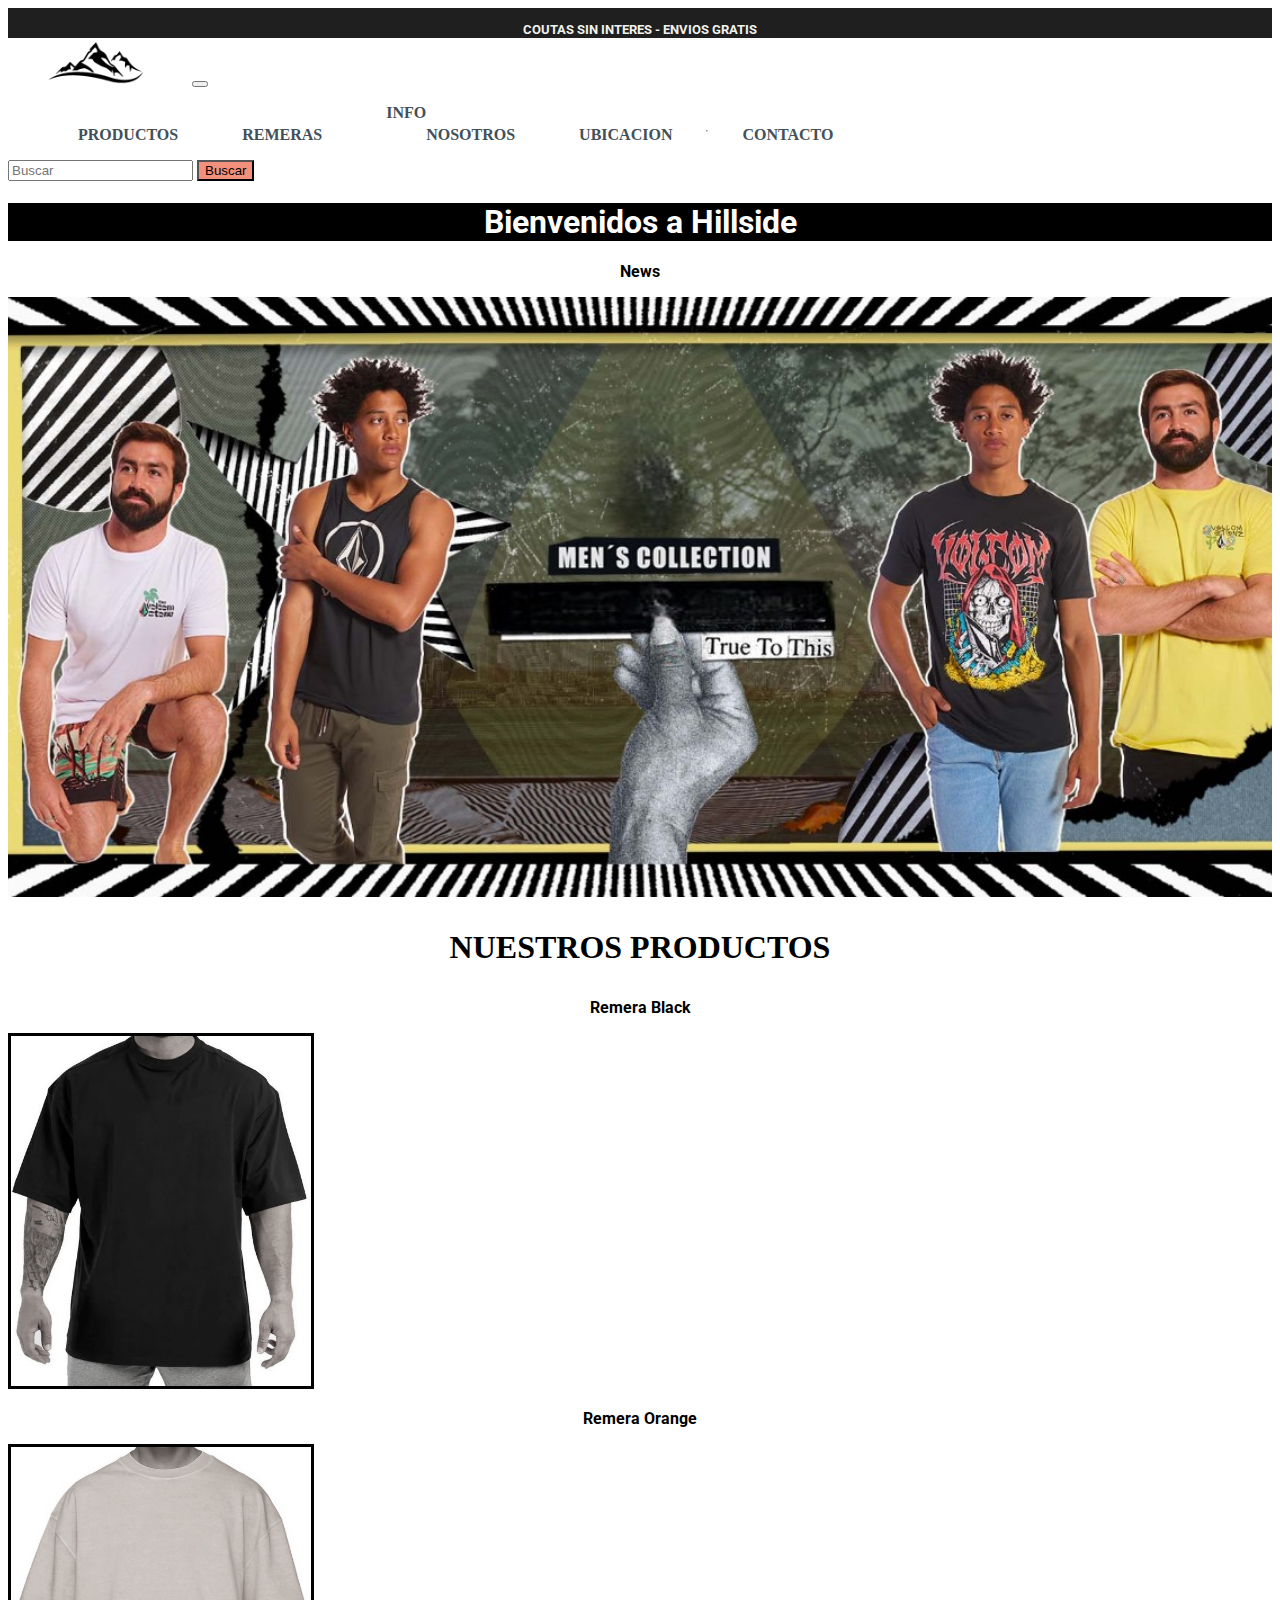
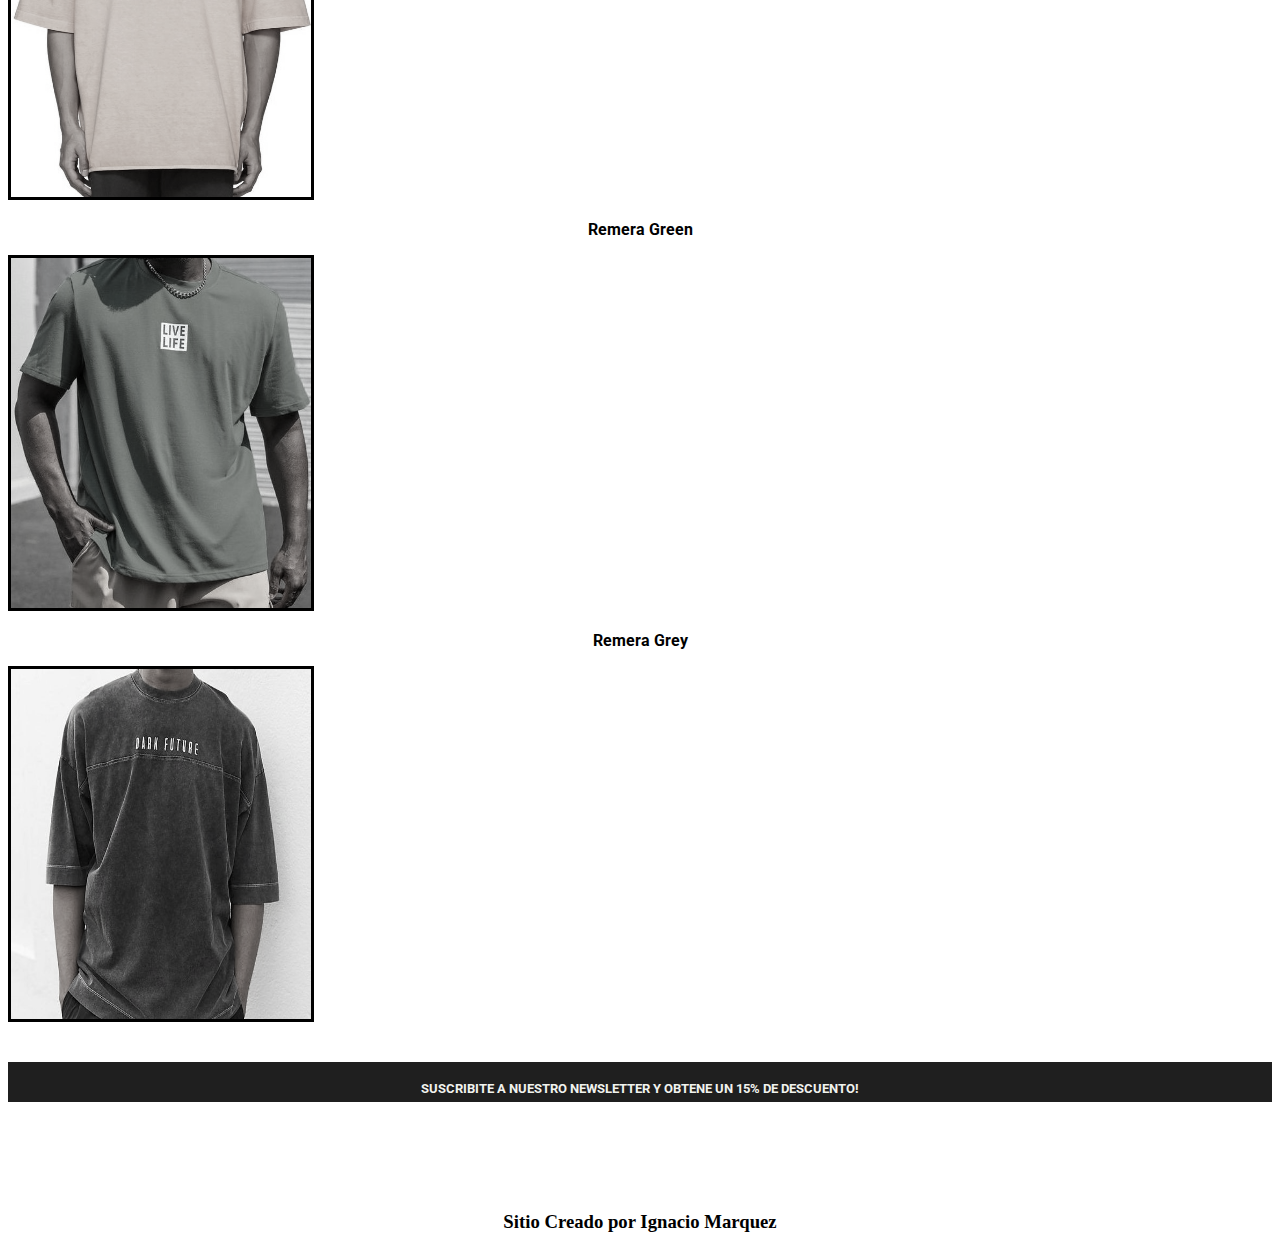
<file: index.html>
<!DOCTYPE html>
<html lang="es">

<head>
    <meta charset="UTF-8">
    <meta http-equiv="X-UA-Compatible" content="IE=edge">
    <link rel="stylesheet" href="https://cdnjs.cloudflare.com/ajax/libs/font-awesome/6.3.0/css/all.min.css" integrity="sha512-SzlrxWUlpfuzQ+pcUCosxcglQRNAq/DZjVsC0lE40xsADsfeQoEypE+enwcOiGjk/bSuGGKHEyjSoQ1zVisanQ==" crossorigin="anonymous" referrerpolicy="no-referrer" />
    <meta name="viewport" content="width=device-width, initial-scale=1.0">
    <title>Tienda Hillside</title>
     <!-- Link BS -->
     <link href="https://cdn.jsdelivr.net/npm/bootstrap@5.3.0-alpha1/dist/css/bootstrap.min.css" rel="stylesheet"
     integrity="sha384-GLhlTQ8iRABdZLl6O3oVMWSktQOp6b7In1Zl3/Jr59b6EGGoI1aFkw7cmDA6j6gD" crossorigin="anonymous">
    <!-- CSS -->
    <link rel="stylesheet" href="CSS/estilo.css">
     <!-- G Fonts -->
    <link rel="preconnect" href="https://fonts.googleapis.com">
    <link rel="preconnect" href="https://fonts.gstatic.com" crossorigin>
    <link href="https://fonts.googleapis.com/css2?family=Nunito+Sans:ital@1&family=Roboto:ital,wght@1,300&display=swap" rel="stylesheet" >
    <!-- description -->
    <meta name="description" content="Tienda numero uno de indumentaria. Calidad y servicio asegurado">
    <!-- Favicon -->
    <link rel="icon" href="img/hillsidelogo (1).ico">
</head>

<body>
    <div class="superior">
     <p>Coutas sin interes - Envios gratis </p>
    </div>


    <!-- Navbar BS -->
    <nav class="navbar navbar-expand-lg bg-body-tertiary">
        <div class="container-fluid">
            <a class="navbar-brand" href="index.html">
                <img class= "logo" src="img/hillsidelogo.png" alt="Logo vans">
            </a>

            <button class="navbar-toggler" type="button" data-bs-toggle="collapse"
                data-bs-target="#navbarSupportedContent" aria-controls="navbarSupportedContent" aria-expanded="false"
                aria-label="Toggle navigation">
                <span class="navbar-toggler-icon"></span>
            </button>
            <div class="collapse navbar-collapse" id="navbarSupportedContent">
                <ul class="navbar-nav me-auto mb-2 mb-lg-0">
                    <li class="nav-item">
                        <a class="nav-link active" aria-current="page" href="html/productos.html">Productos</a>
                    </li>
                    <li class="nav-item">
                        <a class="nav-link" href="html/remeras.html">Remeras</a>
                    </li>
                    <li class="nav-item dropdown">
                        <a class="nav-link dropdown-toggle" href="#" role="button" data-bs-toggle="dropdown"
                            aria-expanded="false">
                            INFO
                        </a>
                        <ul class="dropdown-menu">
                            <li><a class="dropdown-item" href="html/hillside.html">Nosotros</a></li>
                            <li><a class="dropdown-item" href="html/ubicacion.html">Ubicacion</a></li>
                            <li>
                                <hr class="dropdown-divider">
                            </li>
                            <li><a class="dropdown-item" href="html/contacto.html">Contacto</a></li>
                        </ul>
                    </li>
                </ul>
                <form class="d-flex" role="search">
                    <input class="form-control me-2" type="search" placeholder="Buscar" aria-label="Search">
                    <button class="btn botonMio" type="submit">Buscar</button>
                </form>
            </div>
        </div>
    </nav>

    <header>
        <h1 class="titulo1">Bienvenidos a Hillside</h1>
    </header>
    
    <main><p class="parrafo">News</p></main>

    <div class="banner">
    </div>  

    <main>
        <p class="Nuestrosproductos">Nuestros Productos</p>
    </main>

    <div class="row">

        <div class="col-xl-3 col-md-6 col-sm-12 text-center">
            <p class="titulosremeras">Remera Black</p>
            <img class="remeragris" src="./img/remera-negra.jpg" alt="Remera Negra">
        </div>
        <div class="col-xl-3 col-md-6 col-sm-12 text-center">
            <p class="titulosremeras">Remera Orange</p>
            <img class="remeragris" src="./img/remera-naranja.jpg" alt="Remera Naranja">
        </div>
        <div class="col-xl-3 col-md-6 col-sm-12 text-center">
            <p class="titulosremeras">Remera Green</p>
            <img class="remeragris" src="./img/remera-verde.jpg" alt="Remera verde">
        </div>
        <div class="col-xl-3 col-md-6 col-sm-12 text-center">
            <p class="titulosremeras">Remera Grey</p>
            <img class="remeragris" src="./img/remera-gris.jpg" alt="Remera Gris">
        </div>
    </div>

    <br><br>

    <div class="inferior">
        <p>Suscribite a nuestro newsletter y obtene un 15% de descuento!</p>
    </div>

    <br><br>
    <div class="redes">
        <a href="#"><i class="fa-brands fa-facebook"></i></a>
        <a href="#"><i class="fa-brands fa-instagram"></i></a>
        <a href="#"><i class="fa-solid fa-envelope"></i></a>
    </div>

    <br><br>
    <footer class="piedepagina"> 
        <h3>Sitio Creado por Ignacio Marquez</h3>
    </footer>

    <!-- Script BS -->
    <script src="https://cdn.jsdelivr.net/npm/bootstrap@5.3.0-alpha1/dist/js/bootstrap.bundle.min.js"
        integrity="sha384-w76AqPfDkMBDXo30jS1Sgez6pr3x5MlQ1ZAGC+nuZB+EYdgRZgiwxhTBTkF7CXvN"
        crossorigin="anonymous"></script>
</body>

</html>
</file>
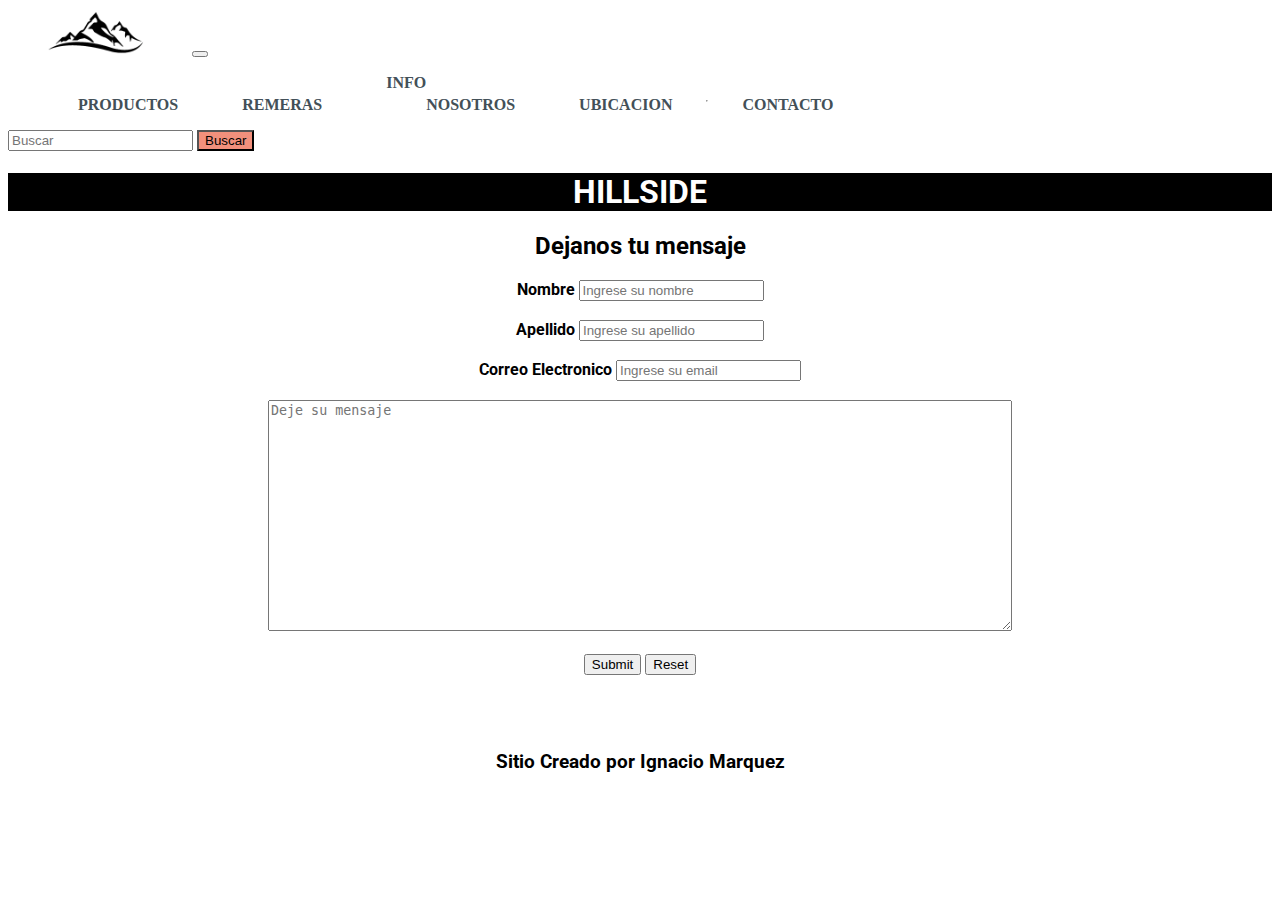
<file: html/contacto.html>
<!DOCTYPE html>
<html lang="es">
<head>
    <meta charset="UTF-8">
    <meta http-equiv="X-UA-Compatible" content="IE=edge">
    <meta name="viewport" content="width=device-width, initial-scale=1.0">
    <title>Contacto Hillside</title>
     <!-- Link BS -->
     <link href="https://cdn.jsdelivr.net/npm/bootstrap@5.3.0-alpha1/dist/css/bootstrap.min.css" rel="stylesheet"
     integrity="sha384-GLhlTQ8iRABdZLl6O3oVMWSktQOp6b7In1Zl3/Jr59b6EGGoI1aFkw7cmDA6j6gD" crossorigin="anonymous">
    <!-- CSS -->
    <link rel="stylesheet" href="../CSS/estilo.css">
    <link rel="preconnect" href="https://fonts.googleapis.com">
    <link rel="preconnect" href="https://fonts.gstatic.com" crossorigin>
    <link href="https://fonts.googleapis.com/css2?family=Nunito+Sans:ital@1&family=Roboto:ital,wght@1,300&display=swap" rel="stylesheet">
    <!-- description -->
    <meta name="description" content="Conocenos y comunicate con nosotros para lo que necesites">
    <!-- Favicon -->
    <link rel="icon" href="../img/hillsidelogo (1).ico">
</head>

<body>
    <!-- Navbar BS -->
    <nav class="navbar navbar-expand-lg bg-body-tertiary">
        <div class="container-fluid">
            <a class="navbar-brand" href="../index.html">
                <img class= "logo" src="../img/hillsidelogo.png" alt="Logo vans"> 
            </a>

            <button class="navbar-toggler" type="button" data-bs-toggle="collapse"
                data-bs-target="#navbarSupportedContent" aria-controls="navbarSupportedContent" aria-expanded="false"
                aria-label="Toggle navigation">
                <span class="navbar-toggler-icon"></span>
            </button>
            <div class="collapse navbar-collapse" id="navbarSupportedContent">
                <ul class="navbar-nav me-auto mb-2 mb-lg-0">
                    <li class="nav-item">
                        <a class="nav-link active" aria-current="page" href="../html/productos.html">Productos</a>
                    </li>
                    <li class="nav-item">
                        <a class="nav-link" href="../html/remeras.html">Remeras</a>
                    </li>
                    <li class="nav-item dropdown">
                        <a class="nav-link dropdown-toggle" href="#" role="button" data-bs-toggle="dropdown"
                            aria-expanded="false">
                            INFO
                        </a>
                        <ul class="dropdown-menu">
                            <li><a class="dropdown-item" href="../html/hillside.html">Nosotros</a></li>
                            <li><a class="dropdown-item" href="../html/ubicacion.html">Ubicacion</a></li>
                            <li>
                                <hr class="dropdown-divider">
                            </li>
                            <li><a class="dropdown-item" href="../html/contacto.html">Contacto</a></li>
                        </ul>
                    </li>
                </ul>
                <form class="d-flex" role="search">
                    <input class="form-control me-2" type="search" placeholder="Buscar" aria-label="Search">
                    <button class="btn botonMio" type="submit">Buscar</button>
                </form>
            </div>
        </div>
    </nav>

    <header>
        <h1 class="titulo1">HILLSIDE</h1>
    </header>

    <main>
         <h2 class="titulocontacto">Dejanos tu mensaje</h2>
    </main>

   <form align=center>
    <label for="Nombre">Nombre</label>
    <input type="text" placeholder="Ingrese su nombre" id="nombre">
    <br><br>
    <label for="">Apellido</label>
    <input type="text" placeholder="Ingrese su apellido">
    <br><br>
    <label for="">Correo Electronico</label>
    <input type="email" placeholder="Ingrese su email">
    <br><br>
    <textarea cols="90" rows="15" placeholder="Deje su mensaje"></textarea>
    <br><br>
    <input type="submit">
    <input type="reset">

    <br><br>
    <br><br>
    
    <footer class="piedepagina"> 
        <h3>Sitio Creado por Ignacio Marquez</h3>
    </footer>

     <!-- Script BS -->
     <script src="https://cdn.jsdelivr.net/npm/bootstrap@5.3.0-alpha1/dist/js/bootstrap.bundle.min.js"
     integrity="sha384-w76AqPfDkMBDXo30jS1Sgez6pr3x5MlQ1ZAGC+nuZB+EYdgRZgiwxhTBTkF7CXvN"
     crossorigin="anonymous"></script>
</body>
</html>
</file>
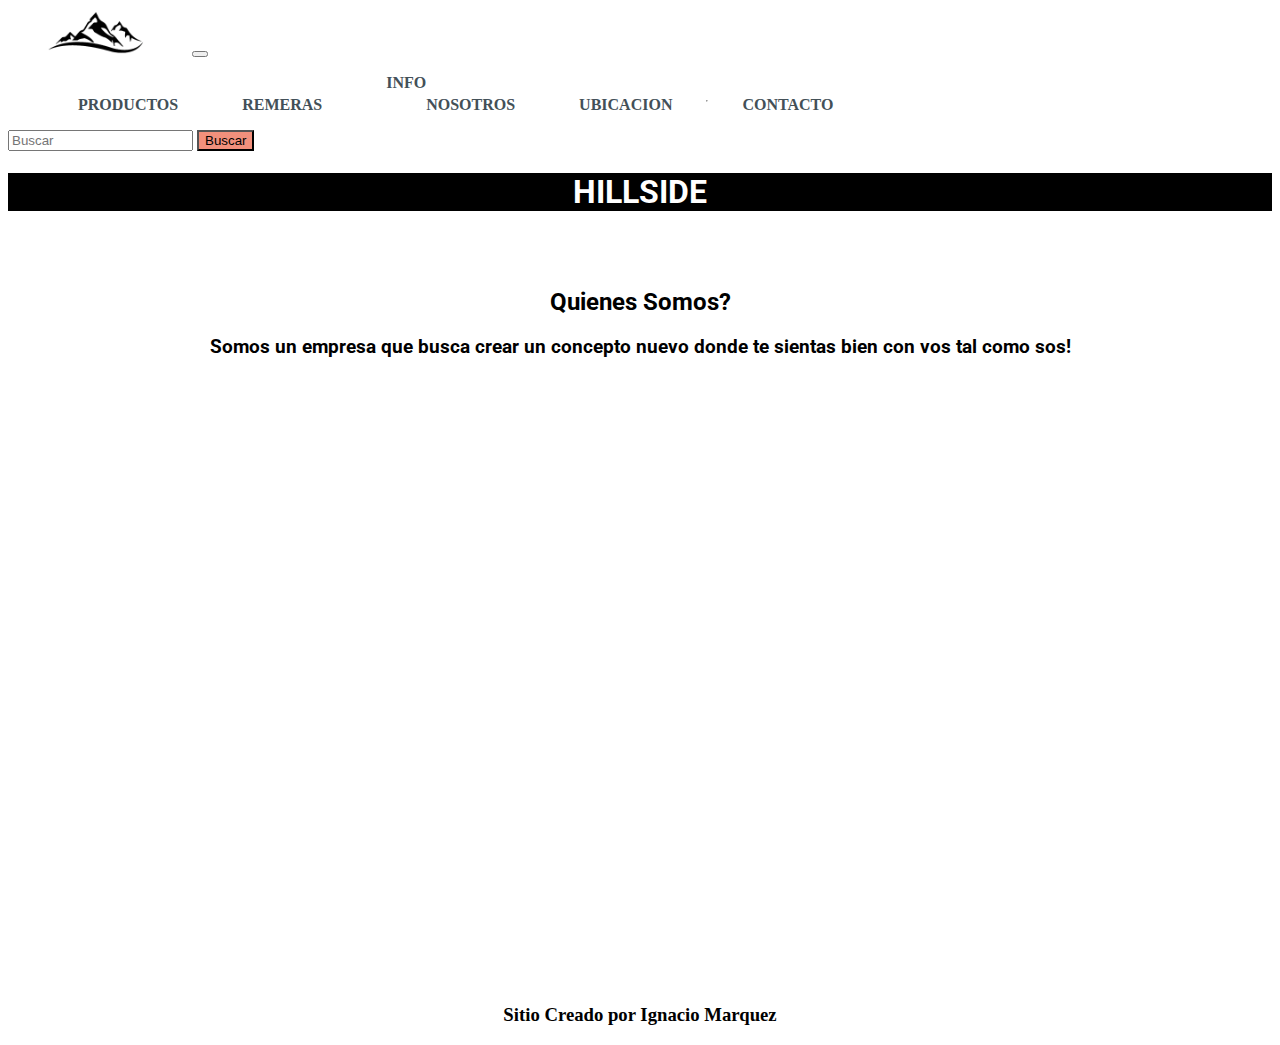
<file: html/hillside.html>
<!DOCTYPE html>
<html lang="es">
<head>
    <meta charset="UTF-8">
    <meta http-equiv="X-UA-Compatible" content="IE=edge">
    <link rel="stylesheet" href="https://cdnjs.cloudflare.com/ajax/libs/font-awesome/6.3.0/css/all.min.css" integrity="sha512-SzlrxWUlpfuzQ+pcUCosxcglQRNAq/DZjVsC0lE40xsADsfeQoEypE+enwcOiGjk/bSuGGKHEyjSoQ1zVisanQ==" crossorigin="anonymous" referrerpolicy="no-referrer" />
    <meta name="viewport" content="width=device-width, initial-scale=1.0">
    <title>Tienda Hillside</title>
    <!-- Link BS -->
    <link href="https://cdn.jsdelivr.net/npm/bootstrap@5.3.0-alpha1/dist/css/bootstrap.min.css" rel="stylesheet"
    integrity="sha384-GLhlTQ8iRABdZLl6O3oVMWSktQOp6b7In1Zl3/Jr59b6EGGoI1aFkw7cmDA6j6gD" crossorigin="anonymous">
    <!-- CSS -->
    <link rel="stylesheet" href="../CSS/estilo.css">
    <link rel="preconnect" href="https://fonts.googleapis.com">
    <link rel="preconnect" href="https://fonts.gstatic.com" crossorigin>
    <link href="https://fonts.googleapis.com/css2?family=Nunito+Sans:ital@1&family=Roboto:ital,wght@1,300&display=swap" rel="stylesheet">
    <!-- description -->
    <meta name="description" content="Conoce quienes somos y que buscamos. Calidad y servicio asegurado">
    <!-- Favicon -->
    <link rel="icon" href="../img/hillsidelogo (1).ico">

</head>

<body>
    <!-- Navbar BS -->
    <nav class="navbar navbar-expand-lg bg-body-tertiary">
        <div class="container-fluid">
            <a class="navbar-brand" href="../index.html">
                <img class= "logo" src="../img/hillsidelogo.png" alt="Logo vans"> 
            </a>

            <button class="navbar-toggler" type="button" data-bs-toggle="collapse"
                data-bs-target="#navbarSupportedContent" aria-controls="navbarSupportedContent" aria-expanded="false"
                aria-label="Toggle navigation">
                <span class="navbar-toggler-icon"></span>
            </button>
            <div class="collapse navbar-collapse" id="navbarSupportedContent">
                <ul class="navbar-nav me-auto mb-2 mb-lg-0">
                    <li class="nav-item">
                        <a class="nav-link active" aria-current="page" href="../html/productos.html">Productos</a>
                    </li>
                    <li class="nav-item">
                        <a class="nav-link" href="../html/remeras.html">Remeras</a>
                    </li>
                    <li class="nav-item dropdown">
                        <a class="nav-link dropdown-toggle" href="#" role="button" data-bs-toggle="dropdown"
                            aria-expanded="false">
                            INFO
                        </a>
                        <ul class="dropdown-menu">
                            <li><a class="dropdown-item" href="../html/hillside.html">Nosotros</a></li>
                            <li><a class="dropdown-item" href="../html/ubicacion.html">Ubicacion</a></li>
                            <li>
                                <hr class="dropdown-divider">
                            </li>
                            <li><a class="dropdown-item" href="../html/contacto.html">Contacto</a></li>
                        </ul>
                    </li>
                </ul>
                <form class="d-flex" role="search">
                    <input class="form-control me-2" type="search" placeholder="Buscar" aria-label="Search">
                    <button class="btn botonMio" type="submit">Buscar</button>
                </form>
            </div>
        </div>
    </nav>

    <header>
        <h1 class="titulo1">HILLSIDE</h1>
    </header>

    <br><br>

    <main>
         <h2 class="titulo">Quienes Somos?</h2>

         <h3 class="subitulo">Somos un empresa que busca crear un concepto nuevo donde te sientas bien con vos tal como sos!
         </h3>
           
         <div align ="center"> 
         <iframe class="video" width="860" height="515" src="https://www.youtube.com/embed/tcg-gUgFxD8" title="YouTube video player" frameborder="0" allow="accelerometer; autoplay; clipboard-write; encrypted-media; gyroscope; picture-in-picture; web-share" allowfullscreen></iframe>
        </div>
        </main>

    <br><br>

    <div class="redes">
        <a href="#"><i class="fa-brands fa-facebook"></i></a>
        <a href="#"><i class="fa-brands fa-instagram"></i></a>
        <a href="#"><i class="fa-solid fa-envelope"></i></a>
    </div>

    <br><br>

    <footer class="piedepagina"> 
        <h3>Sitio Creado por Ignacio Marquez</h3>
    </footer>

     <!-- Script BS -->
     <script src="https://cdn.jsdelivr.net/npm/bootstrap@5.3.0-alpha1/dist/js/bootstrap.bundle.min.js"
     integrity="sha384-w76AqPfDkMBDXo30jS1Sgez6pr3x5MlQ1ZAGC+nuZB+EYdgRZgiwxhTBTkF7CXvN"
     crossorigin="anonymous"></script>
</body>
</html>
</file>
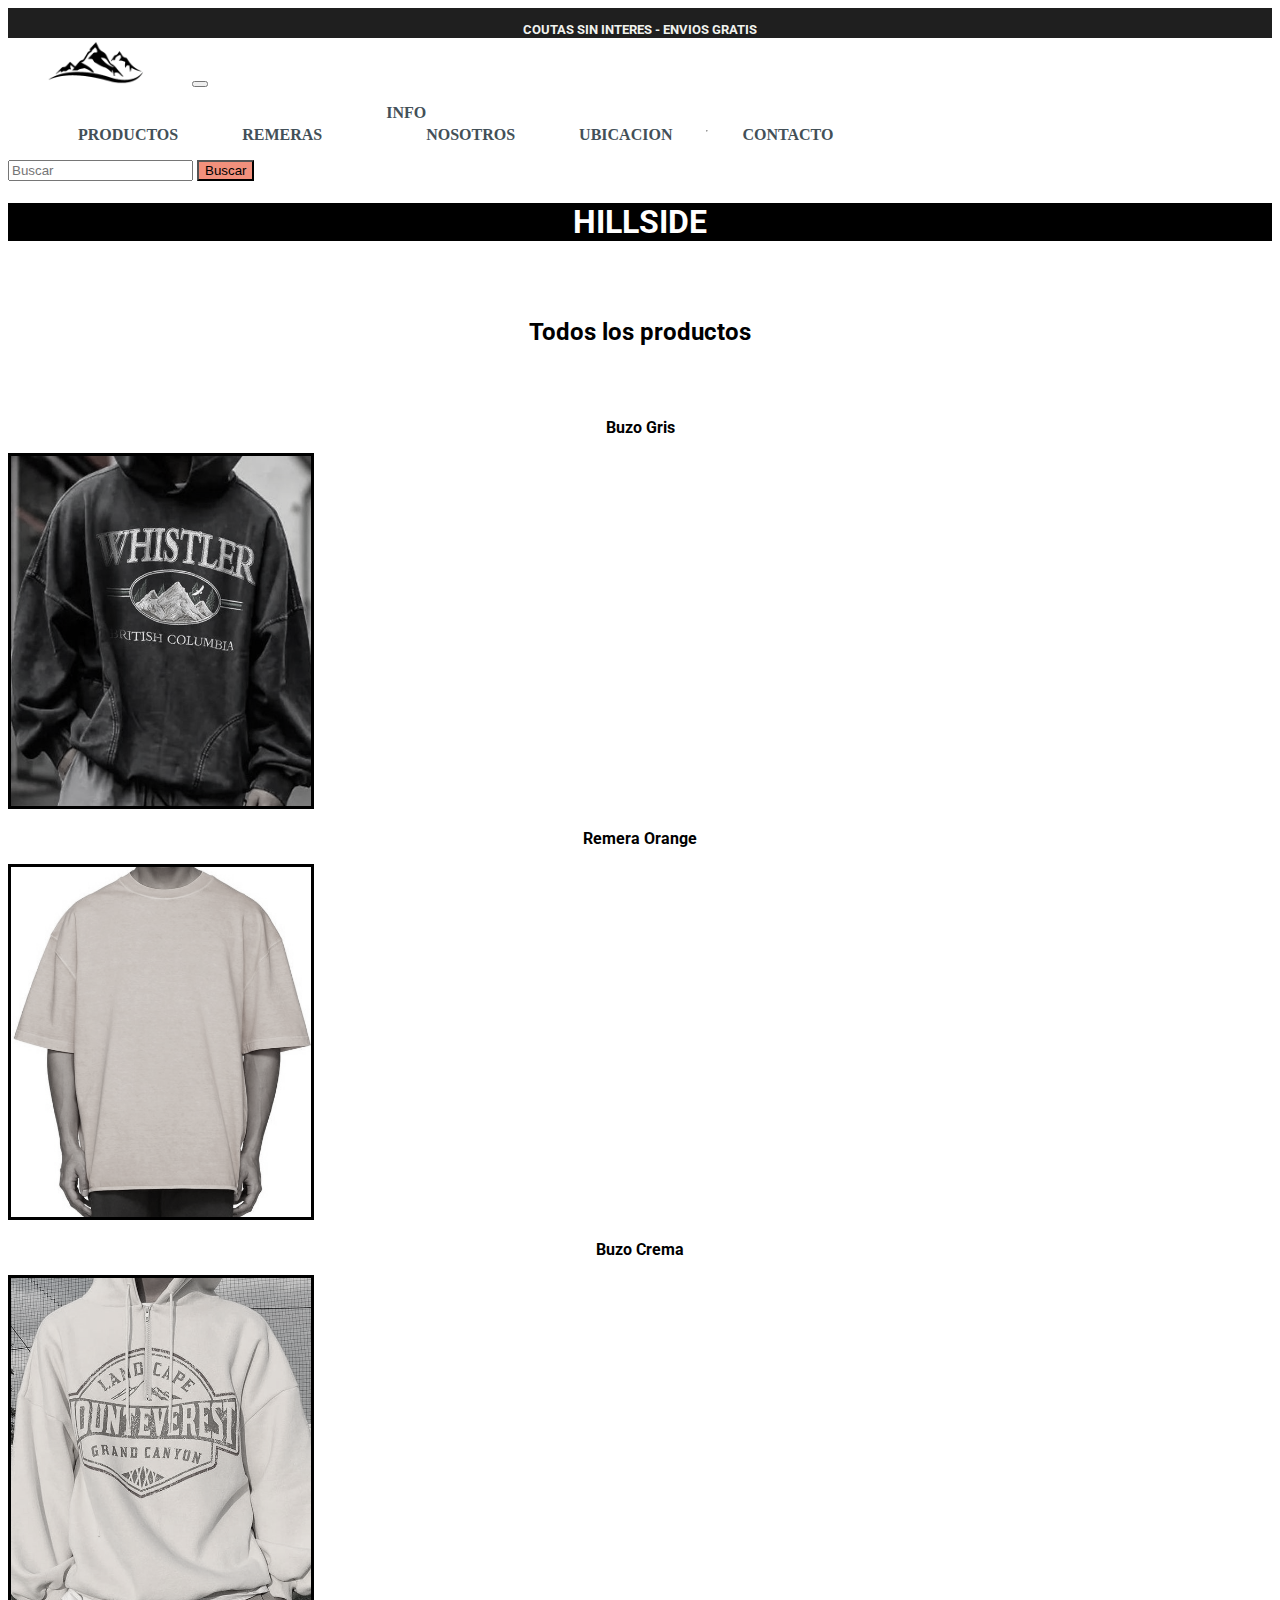
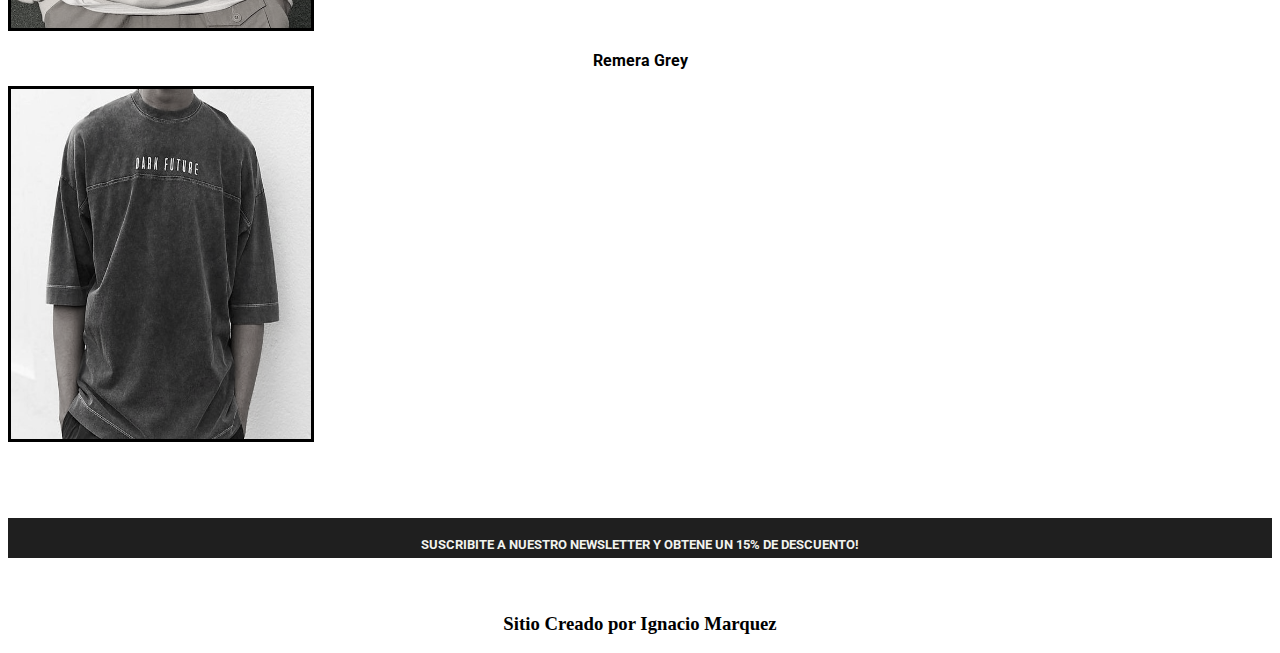
<file: html/productos.html>
<!DOCTYPE html>
<html lang="es">

<head>
    <meta charset="UTF-8">
    <meta http-equiv="X-UA-Compatible" content="IE=edge">
    <meta name="viewport" content="width=device-width, initial-scale=1.0">
    <title>Productos Hillside</title>
      <!-- Link BS -->
      <link href="https://cdn.jsdelivr.net/npm/bootstrap@5.3.0-alpha1/dist/css/bootstrap.min.css" rel="stylesheet"
      integrity="sha384-GLhlTQ8iRABdZLl6O3oVMWSktQOp6b7In1Zl3/Jr59b6EGGoI1aFkw7cmDA6j6gD" crossorigin="anonymous">
    <!-- CSS -->
    <link rel="stylesheet" href="../CSS/estilo.css">
    <link rel="preconnect" href="https://fonts.googleapis.com">
    <link rel="preconnect" href="https://fonts.gstatic.com" crossorigin>
    <link href="https://fonts.googleapis.com/css2?family=Nunito+Sans:ital@1&family=Roboto:ital,wght@1,300&display=swap" rel="stylesheet">
    <!-- description -->
    <meta name="description" content="Todos los productos de nuestra tienda los podes encontrar aca. Calidad y servicio asegurado">
    <!-- Favicon -->
    <link rel="icon" href="../img/hillsidelogo (1).ico">
</head>

<body>
    <div class="superior">
        <p>Coutas sin interes - Envios gratis </p>
       </div>
   
    <!-- Navbar BS -->
    <nav class="navbar navbar-expand-lg bg-body-tertiary">
        <div class="container-fluid">
            <a class="navbar-brand" href="../index.html">
                <img class= "logo" src="../img/hillsidelogo.png" alt="Logo vans"> 
            </a>

            <button class="navbar-toggler" type="button" data-bs-toggle="collapse"
                data-bs-target="#navbarSupportedContent" aria-controls="navbarSupportedContent" aria-expanded="false"
                aria-label="Toggle navigation">
                <span class="navbar-toggler-icon"></span>
            </button>
            <div class="collapse navbar-collapse" id="navbarSupportedContent">
                <ul class="navbar-nav me-auto mb-2 mb-lg-0">
                    <li class="nav-item">
                        <a class="nav-link active" aria-current="page" href="../html/productos.html">Productos</a>
                    </li>
                    <li class="nav-item">
                        <a class="nav-link" href="../html/remeras.html">Remeras</a>
                    </li>
                    <li class="nav-item dropdown">
                        <a class="nav-link dropdown-toggle" href="#" role="button" data-bs-toggle="dropdown"
                            aria-expanded="false">
                            INFO
                        </a>
                        <ul class="dropdown-menu">
                            <li><a class="dropdown-item" href="../html/hillside.html">Nosotros</a></li>
                            <li><a class="dropdown-item" href="../html/ubicacion.html">Ubicacion</a></li>
                            <li>
                                <hr class="dropdown-divider">
                            </li>
                            <li><a class="dropdown-item" href="../html/contacto.html">Contacto</a></li>
                        </ul>
                    </li>
                </ul>
                <form class="d-flex" role="search">
                    <input class="form-control me-2" type="search" placeholder="Buscar" aria-label="Search">
                    <button class="btn botonMio" type="submit">Buscar</button>
                </form>
            </div>
        </div>
    </nav>

    <header>
        <h1 class="titulo1">HILLSIDE</h1>
    </header>

    <br><br>

    <main>
        <h2 class="tituloh2">Todos los productos</h2>
    </main>

    <br><br>

    <div class="row">
        <div class="col-xl-3 col-md-6 col-sm-12 text-center">
            <p class="titulosremeras">Buzo Gris</p>
            <img class="remeragris" src="../img/buzogris.jpg" alt="Buzo Gris">
        </div>
        <div class="col-xl-3 col-md-6 col-sm-12 text-center">
            <p class="titulosremeras">Remera Orange</p>
            <img class="remeragris" src="../img/remera-naranja.jpg" alt="Remera Naranja">
        </div>
        <div class="col-xl-3 col-md-6 col-sm-12 text-center">
            <p class="titulosremeras">Buzo Crema</p>
            <img class="remeragris" src="../img/buzocrema.jpg" alt="Buzo Crema">
        </div>
        <div class="col-xl-3 col-md-6 col-sm-12 text-center">
            <p class="titulosremeras">Remera Grey</p>
            <img class="remeragris" src="../img/remera-gris.jpg" alt="Remera Gris">
        </div>
    </div>

    <br><br>
    <br><br>

    <div class="inferior">
        <p>Suscribite a nuestro newsletter y obtene un 15% de descuento!</p>
    </div>

    <br><br>
   
    <footer class="piedepagina"> 
        <h3>Sitio Creado por Ignacio Marquez</h3>
    </footer>

    <!-- Script BS -->
    <script src="https://cdn.jsdelivr.net/npm/bootstrap@5.3.0-alpha1/dist/js/bootstrap.bundle.min.js"
        integrity="sha384-w76AqPfDkMBDXo30jS1Sgez6pr3x5MlQ1ZAGC+nuZB+EYdgRZgiwxhTBTkF7CXvN"
        crossorigin="anonymous"></script>

       
</body>

</html>
</file>
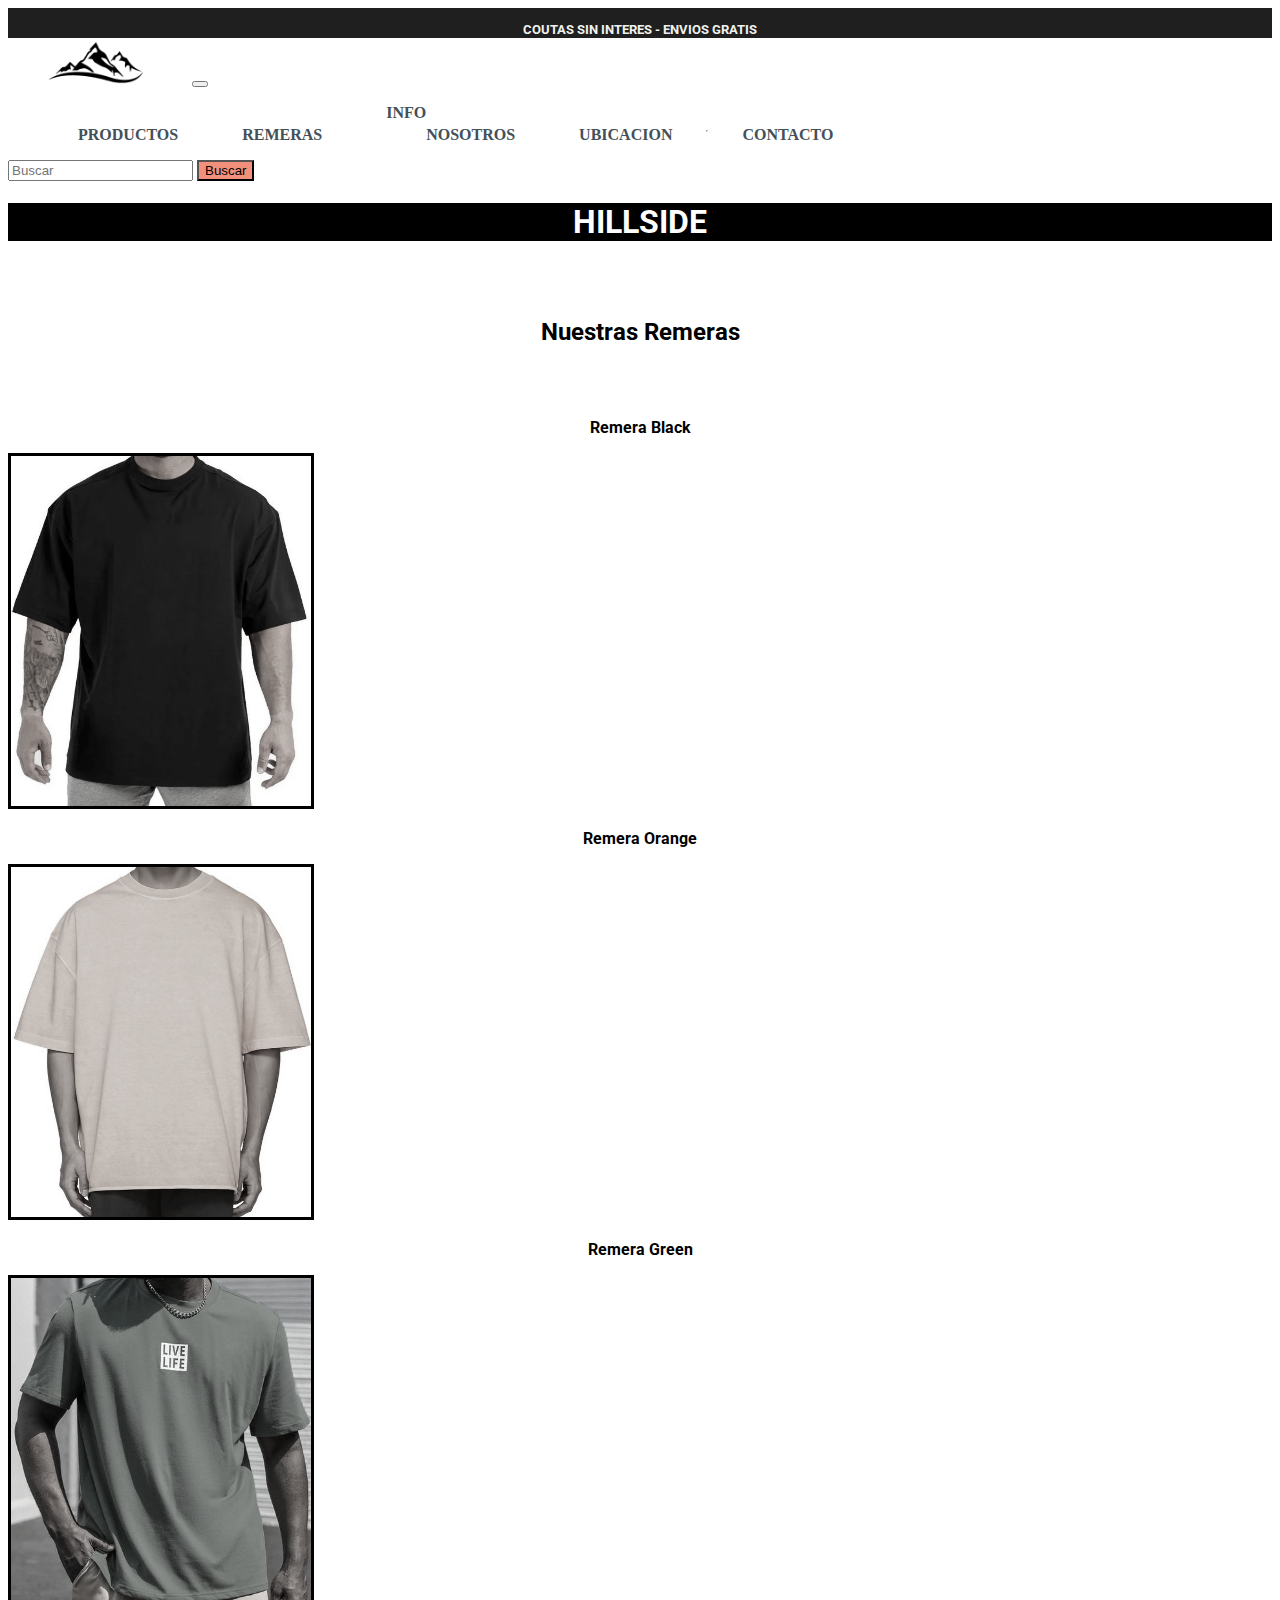
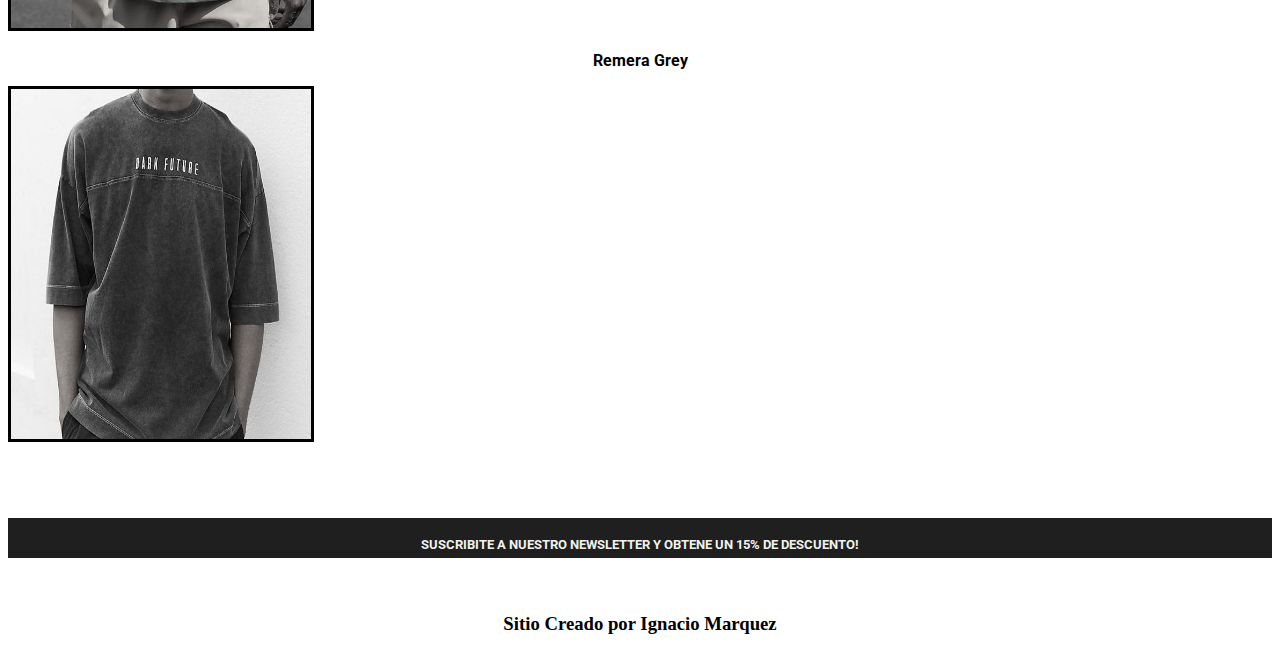
<file: html/remeras.html>
<!DOCTYPE html>
<html lang="es">
<head>
    <meta charset="UTF-8">
    <meta http-equiv="X-UA-Compatible" content="IE=edge">
    <meta name="viewport" content="width=device-width, initial-scale=1.0">
    <title>Remeras Hillside</title>
      <!-- Link BS -->
      <link href="https://cdn.jsdelivr.net/npm/bootstrap@5.3.0-alpha1/dist/css/bootstrap.min.css" rel="stylesheet"
      integrity="sha384-GLhlTQ8iRABdZLl6O3oVMWSktQOp6b7In1Zl3/Jr59b6EGGoI1aFkw7cmDA6j6gD" crossorigin="anonymous">
    <!-- CSS -->
    <link rel="stylesheet" href="../CSS/estilo.css">
    <link rel="preconnect" href="https://fonts.googleapis.com">
    <link rel="preconnect" href="https://fonts.gstatic.com" crossorigin>
    <link href="https://fonts.googleapis.com/css2?family=Nunito+Sans:ital@1&family=Roboto:ital,wght@1,300&display=swap" rel="stylesheet">
    <!-- description -->
    <meta name="description" content="Todos las remeras de nuestra tienda las podes encontrar aca. Calidad y servicio asegurado">
    <!-- Favicon -->
    <link rel="icon" href="../img/hillsidelogo (1).ico">
</head>


<body>
    <div class="superior">
        <p>Coutas sin interes - Envios gratis </p>
       </div>
   

     <!-- Navbar BS -->
     <nav class="navbar navbar-expand-lg bg-body-tertiary">
        <div class="container-fluid">
            <a class="navbar-brand" href="../index.html">
                <img class= "logo" src="../img/hillsidelogo.png" alt="Logo vans"> 
            </a>

            <button class="navbar-toggler" type="button" data-bs-toggle="collapse"
                data-bs-target="#navbarSupportedContent" aria-controls="navbarSupportedContent" aria-expanded="false"
                aria-label="Toggle navigation">
                <span class="navbar-toggler-icon"></span>
            </button>
            <div class="collapse navbar-collapse" id="navbarSupportedContent">
                <ul class="navbar-nav me-auto mb-2 mb-lg-0">
                    <li class="nav-item">
                        <a class="nav-link active" aria-current="page" href="../html/productos.html">Productos</a>
                    </li>
                    <li class="nav-item">
                        <a class="nav-link" href="../html/remeras.html">Remeras</a>
                    </li>
                    <li class="nav-item dropdown">
                        <a class="nav-link dropdown-toggle" href="#" role="button" data-bs-toggle="dropdown"
                            aria-expanded="false">
                            INFO
                        </a>
                        <ul class="dropdown-menu">
                            <li><a class="dropdown-item" href="../html/hillside.html">Nosotros</a></li>
                            <li><a class="dropdown-item" href="../html/ubicacion.html">Ubicacion</a></li>
                            <li>
                                <hr class="dropdown-divider">
                            </li>
                            <li><a class="dropdown-item" href="../html/contacto.html">Contacto</a></li>
                        </ul>
                    </li>
                </ul>
                <form class="d-flex" role="search">
                    <input class="form-control me-2" type="search" placeholder="Buscar" aria-label="Search">
                    <button class="btn botonMio" type="submit">Buscar</button>
                </form>
            </div>
        </div>
    </nav>

    <header>
        <h1 class="titulo1">HILLSIDE</h1>
    </header>

    <br><br>

    <main>
         <h2 class="tituloh2">Nuestras Remeras</h2>
        </main>

        <br><br>

        <div class="row">
            <div class="col-xl-3 col-md-6 col-sm-12 text-center">
                <p class="titulosremeras">Remera Black</p>
                <img class="remeragris" src="../img/remera-negra.jpg" alt="Remera Negra">
            </div>
            <div class="col-xl-3 col-md-6 col-sm-12 text-center">
                <p class="titulosremeras">Remera Orange</p>
                <img class="remeragris" src="../img/remera-naranja.jpg" alt="Remera Naranja">
            </div>
            <div class="col-xl-3 col-md-6 col-sm-12 text-center">
                <p class="titulosremeras">Remera Green</p>
                <img class="remeragris" src="../img/remera-verde.jpg" alt="Remera Verde">
            </div>
            <div class="col-xl-3 col-md-6 col-sm-12 text-center">
                <p class="titulosremeras">Remera Grey</p>
                <img class="remeragris" src="../img/remera-gris.jpg" alt="Remera Gris">
            </div>
        </div>
        
        <br><br>
        <br><br>
        <div class="inferior">
            <p>Suscribite a nuestro newsletter y obtene un 15% de descuento!</p>
        </div>
        <br><br>
       
        <footer class="piedepagina"> 
            <h3>Sitio Creado por Ignacio Marquez</h3>
        </footer>

    <!-- Script BS -->
    <script src="https://cdn.jsdelivr.net/npm/bootstrap@5.3.0-alpha1/dist/js/bootstrap.bundle.min.js"
        integrity="sha384-w76AqPfDkMBDXo30jS1Sgez6pr3x5MlQ1ZAGC+nuZB+EYdgRZgiwxhTBTkF7CXvN"
        crossorigin="anonymous"></script>
</body>
</body>
</html>
</file>
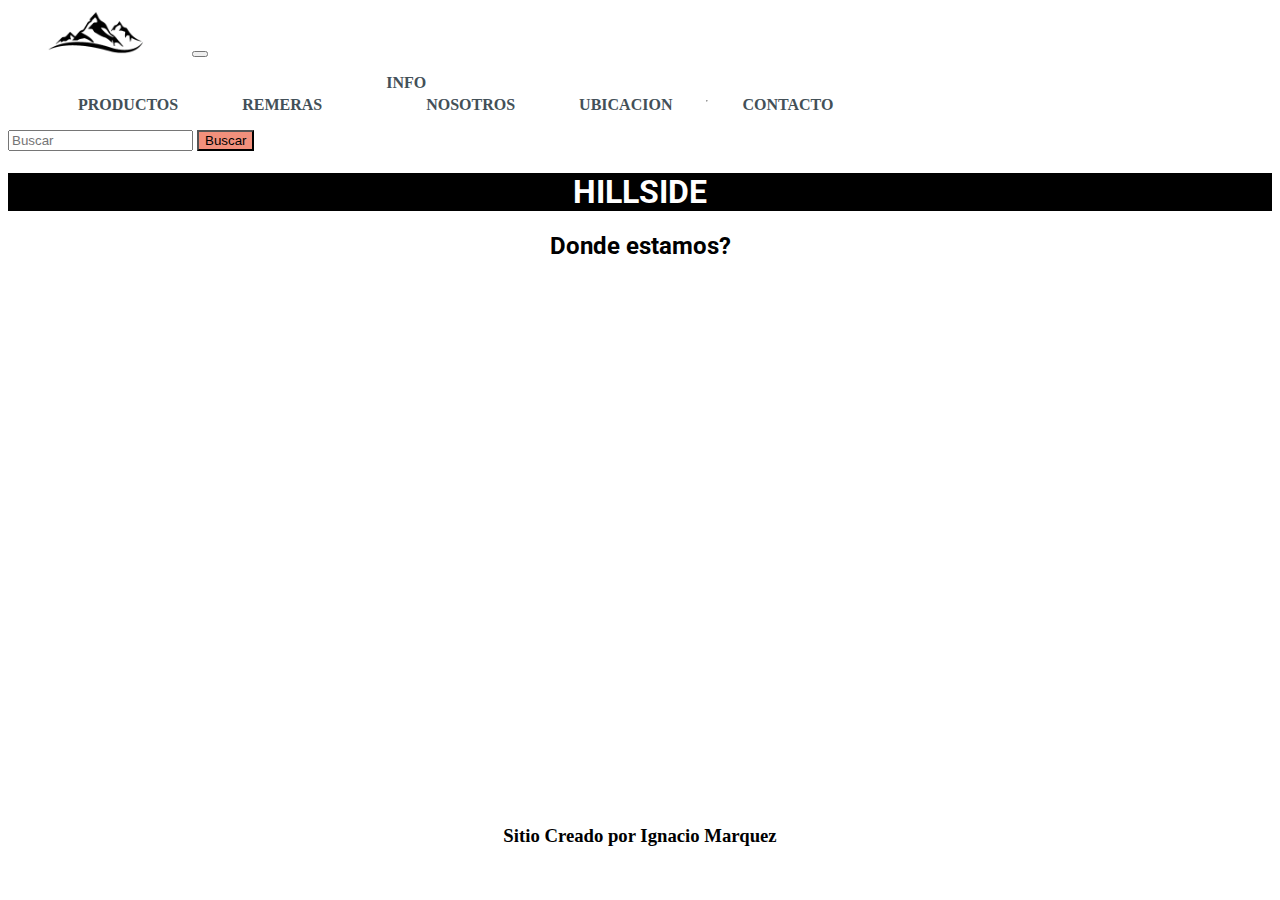
<file: html/ubicacion.html>
<!DOCTYPE html>
<html lang="es">
<head>
    <meta charset="UTF-8">
    <meta http-equiv="X-UA-Compatible" content="IE=edge">
    <meta name="viewport" content="width=device-width, initial-scale=1.0">
    <title>Ubicacion Hillside</title>
     <!-- Link BS -->
     <link href="https://cdn.jsdelivr.net/npm/bootstrap@5.3.0-alpha1/dist/css/bootstrap.min.css" rel="stylesheet"
     integrity="sha384-GLhlTQ8iRABdZLl6O3oVMWSktQOp6b7In1Zl3/Jr59b6EGGoI1aFkw7cmDA6j6gD" crossorigin="anonymous">
    <!-- CSS -->
    <link rel="stylesheet" href="../CSS/estilo.css">
    <link rel="preconnect" href="https://fonts.googleapis.com">
    <link rel="preconnect" href="https://fonts.gstatic.com" crossorigin>
    <link href="https://fonts.googleapis.com/css2?family=Nunito+Sans:ital@1&family=Roboto:ital,wght@1,300&display=swap" rel="stylesheet">
    <!-- description -->
    <meta name="description" content="Ubicacion de nuestra tienda de indumentaria">
    <!-- Favicon -->
    <link rel="icon" href="../img/hillsidelogo (1).ico">
</head>


<body>
 <!-- Navbar BS -->
 <nav class="navbar navbar-expand-lg bg-body-tertiary">
    <div class="container-fluid">
        <a class="navbar-brand" href="../index.html">
            <img class= "logo" src="../img/hillsidelogo.png" alt="Logo vans"> 
        </a>

        <button class="navbar-toggler" type="button" data-bs-toggle="collapse"
            data-bs-target="#navbarSupportedContent" aria-controls="navbarSupportedContent" aria-expanded="false"
            aria-label="Toggle navigation">
            <span class="navbar-toggler-icon"></span>
        </button>
        <div class="collapse navbar-collapse" id="navbarSupportedContent">
            <ul class="navbar-nav me-auto mb-2 mb-lg-0">
                <li class="nav-item">
                    <a class="nav-link active" aria-current="page" href="../html/productos.html">Productos</a>
                </li>
                <li class="nav-item">
                    <a class="nav-link" href="../html/remeras.html">Remeras</a>
                </li>
                <li class="nav-item dropdown">
                    <a class="nav-link dropdown-toggle" href="#" role="button" data-bs-toggle="dropdown"
                        aria-expanded="false">
                        INFO
                    </a>
                    <ul class="dropdown-menu">
                        <li><a class="dropdown-item" href="../html/hillside.html">Nosotros</a></li>
                        <li><a class="dropdown-item" href="../html/ubicacion.html">Ubicacion</a></li>
                        <li>
                            <hr class="dropdown-divider">
                        </li>
                        <li><a class="dropdown-item" href="../html/contacto.html">Contacto</a></li>
                    </ul>
                </li>
            </ul>
            <form class="d-flex" role="search">
                <input class="form-control me-2" type="search" placeholder="Buscar" aria-label="Search">
                <button class="btn botonMio" type="submit">Buscar</button>
            </form>
        </div>
    </div>
</nav>

<header>
    <h1 class="titulo1">HILLSIDE</h1>
</header>

    <main>
         <h2 class="tituloubicacion">Donde estamos?</h2>
         <p class="parrafo"></p>
         <div align=center>
         <iframe src="https://www.google.com/maps/embed?pb=!1m18!1m12!1m3!1d12691.101531013119!2d-57.035986058290206!3d-37.32414796392042!2m3!1f0!2f0!3f0!3m2!1i1024!2i768!4f13.1!3m3!1m2!1s0x959b5dd0fa54eaf1%3A0x745b63779392e329!2sMar%20de%20las%20Pampas%2C%20Provincia%20de%20Buenos%20Aires!5e0!3m2!1ses!2sar!4v1674525825826!5m2!1ses!2sar" width="600" height="450" style="border:0;" allowfullscreen="" loading="lazy" referrerpolicy="no-referrer-when-downgrade"></iframe>
        </div>
    </main>

    <br><br>
    <br><br>
    
    <footer class="piedepagina"> 
        <h3>Sitio Creado por Ignacio Marquez</h3>
    </footer>

    <!-- Script BS -->
    <script src="https://cdn.jsdelivr.net/npm/bootstrap@5.3.0-alpha1/dist/js/bootstrap.bundle.min.js"
        integrity="sha384-w76AqPfDkMBDXo30jS1Sgez6pr3x5MlQ1ZAGC+nuZB+EYdgRZgiwxhTBTkF7CXvN"
        crossorigin="anonymous"></script>
</body>
</html>
</file>
<file: CSS/estilo.css>
.superior {
  height: 30px;
  background-color: rgba(0, 0, 0, 0.88);
  color: #F1F2EE;
  display: flex;
  align-items: center;
  justify-content: center;
}
.superior p {
  font-weight: bold;
  text-transform: uppercase;
  font-family: "Nunito Sans", sans-serif;
  font-family: "Roboto", sans-serif;
  font-size: 0.8rem;
  margin-bottom: 0;
}

.banner {
  background-image: url("../img/Bannersinfondo.jpg");
  background-size: cover;
  background-position: center;
  width: 100%;
  height: 600px;
  cursor: pointer;
}

.row .titulosremeras {
  text-align: center;
  color: black;
  font-weight: bold;
  font-family: "Nunito Sans", sans-serif;
  font-family: "Roboto", sans-serif;
}

.remeragris {
  filter: grayscale(90%);
  border: solid;
  width: 300px;
  height: 350px;
  cursor: pointer;
}
.remeragris:hover {
  filter: grayscale(0%);
}

.inferior {
  background-color: rgba(0, 0, 0, 0.88);
  height: 40px;
  color: #F1F2EE;
  display: flex;
  align-items: center;
  justify-content: center;
}
.inferior p {
  font-weight: bold;
  text-transform: uppercase;
  font-family: "Nunito Sans", sans-serif;
  font-family: "Roboto", sans-serif;
  font-size: 0.8rem;
  margin-bottom: 0;
}

.redes {
  max-width: 1000px;
  margin: auto;
  text-align: center;
  padding: 0 10px;
}

.logo {
  width: 120px;
}

li {
  list-style-type: none;
  display: inline-block;
}

a {
  color: #435058;
  text-transform: uppercase;
  font-weight: bold;
  text-decoration: none;
  margin: 30px 30px;
}

.botonMio {
  background-color: rgba(241, 139, 118, 0.951);
  color: black;
}
.botonMio:hover {
  background-color: rgb(246, 1, 1);
  color: black;
}

.titulo1 {
  text-align: center;
  background-color: black;
  color: white;
  font-weight: bold;
  font-family: "Nunito Sans", sans-serif;
  font-family: "Roboto", sans-serif;
}

.main p {
  margin: 20px;
  padding: 20px;
  text-align: center;
  color: black;
  font-weight: bold;
  font-family: "Nunito Sans", sans-serif;
  font-family: "Roboto", sans-serif;
}

.parrafo {
  text-align: center;
  color: black;
  font-weight: bold;
  font-family: "Nunito Sans", sans-serif;
  font-family: "Roboto", sans-serif;
}

h2 {
  text-align: center;
  color: black;
  font-weight: bold;
  font-family: "Nunito Sans", sans-serif;
  font-family: "Roboto", sans-serif;
}

.Nuestrosproductos {
  text-align: center;
  color: black;
  text-transform: uppercase;
  font-weight: bold;
  font-size: xx-large;
}

.subitulo {
  text-align: center;
  font-weight: bold;
  font-family: "Nunito Sans", sans-serif;
  font-family: "Roboto", sans-serif;
}

.piedepagina {
  text-align: center;
}

form {
  font-weight: bold;
  font-family: "Nunito Sans", sans-serif;
  font-family: "Roboto", sans-serif;
}

/*# sourceMappingURL=estilo.css.map */
</file>
